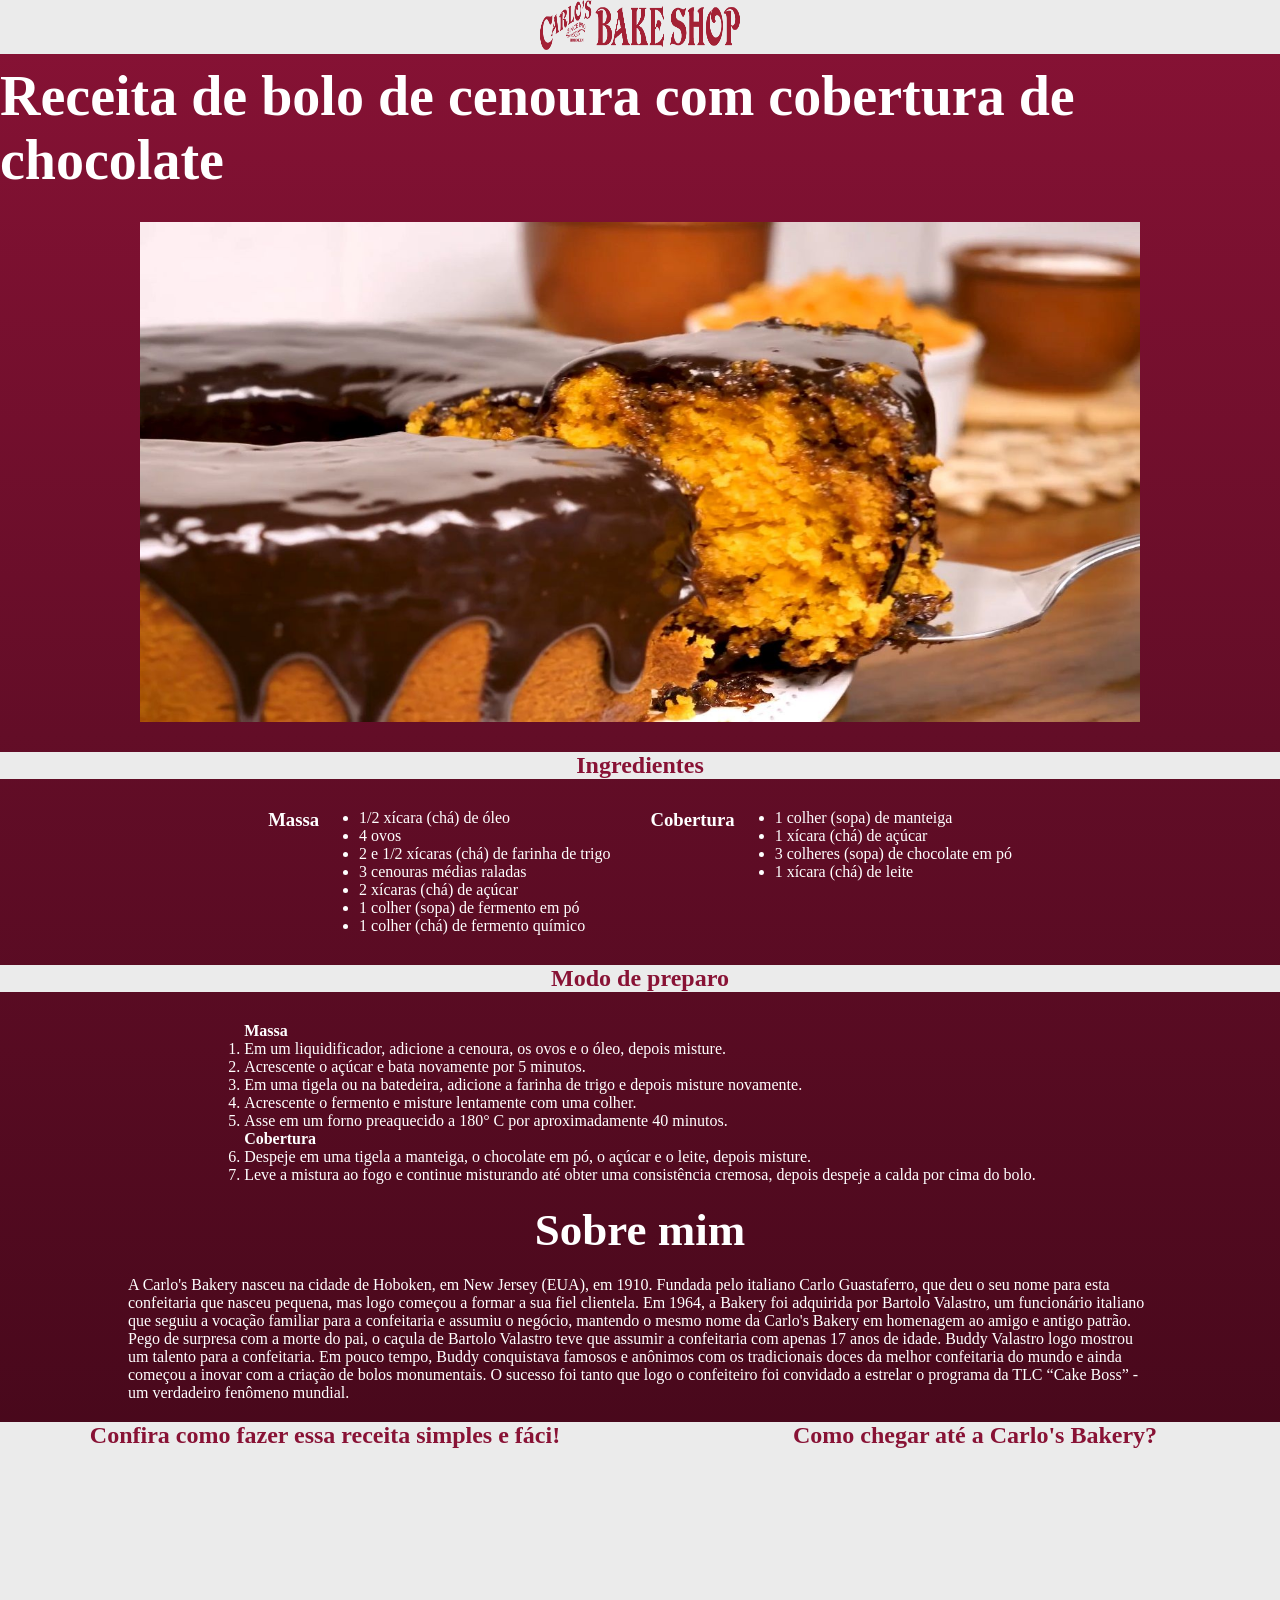
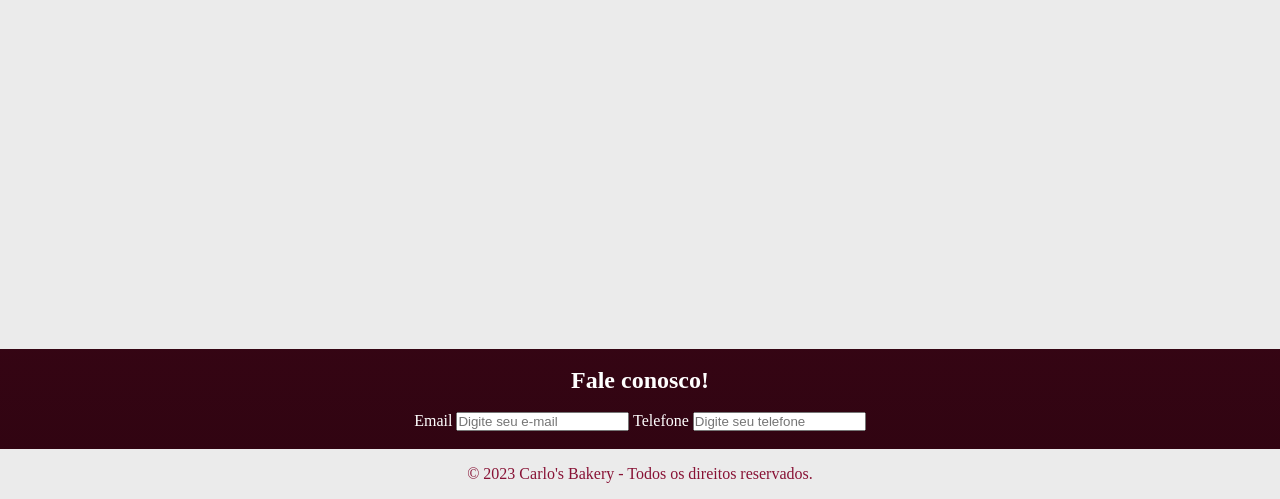
<file: Bakery page/index.html>
<!DOCTYPE html>
<html lang="pt-br">

<head>
    <meta charset="UTF-8">
    <meta name="viewport" content="width=device-width, initial-scale=1.0">
    <link rel="stylesheet" href="styles/style.css">
    <title>Carlo`s bakery</title>
</head>

<body>
    <header class="cabecalho">
        <nav class="barra">
            <img class="logoc" src="assets/logo.png" alt="Logo Carlo's Bakery">
        </nav>
    </header>
    <main class="conteudo">
        <section class="textos">
            <h1 class="titulo">
                Receita de bolo de cenoura com cobertura de chocolate
            </h1>
            <div class="imagem">
                <img class= "bolo" src="assets/bolo.png" alt="Fatia de bolo de cenoura">
            </div>
            <h2 class="subtitulo">Ingredientes</h2>
            <div class="ingredientes">
            <h3 class="sub">Massa</h3>
            <ul>
                <li>1/2 xícara (chá) de óleo</li>
                <li>4 ovos</li>
                <li>2 e 1/2 xícaras (chá) de farinha de trigo</li>
                <li>3 cenouras médias raladas</li>
                <li>2 xícaras (chá) de açúcar</li>
                <li>1 colher (sopa) de fermento em pó</li>
                <li>1 colher (chá) de fermento químico</li>
            </ul>
            <h3 class="sub">Cobertura</h3>
            <ul>
                <li>1 colher (sopa) de manteiga</li>
                <li>1 xícara (chá) de açúcar</li>
                <li>3 colheres (sopa) de chocolate em pó</li>
                <li>1 xícara (chá) de leite</li>
            </ul>
            </div>
            <h3 class="subtitulo">Modo de preparo</h3>
            <div class="preparo">
            <ol>
                <h4 class="destaque">Massa</h4>
                <li>Em um liquidificador, adicione a cenoura, os ovos e o óleo, depois misture.</li>
                <li>Acrescente o açúcar e bata novamente por 5 minutos.</li>
                <li>Em uma tigela ou na batedeira, adicione a farinha de trigo e depois misture novamente.</li>
                <li>Acrescente o fermento e misture lentamente com uma colher.</li>
                <li>Asse em um forno preaquecido a 180° C por aproximadamente 40 minutos.</li>
                <h4>Cobertura</h4>
                <li>Despeje em uma tigela a manteiga, o chocolate em pó, o açúcar e o leite, depois misture.</li>
                <li>Leve a mistura ao fogo e continue misturando até obter uma consistência cremosa, depois despeje a
                    calda
                    por cima do bolo.</li>
            </ol>
            </div>
        </section>
    </main>
    <section class="sobremim">
        <div class="sobre">
        <h2>Sobre mim</h2>
        </div>
        <div class="texto-sobre">
            <p class="para-sobre">
                A Carlo's Bakery nasceu na cidade de Hoboken, em New Jersey (EUA), em 1910. Fundada pelo italiano
                Carlo Guastaferro, que deu o seu nome para esta confeitaria que nasceu pequena, mas logo começou a
                formar a sua fiel clientela.
                Em 1964, a Bakery foi adquirida por Bartolo Valastro, um funcionário italiano que seguiu a vocação
                familiar para a confeitaria e assumiu o negócio, mantendo o mesmo nome da Carlo's Bakery em
                homenagem ao amigo e antigo patrão.
                Pego de surpresa com a morte do pai, o caçula de Bartolo Valastro teve que assumir a confeitaria com
                apenas 17 anos de idade.
                Buddy Valastro logo mostrou um talento para a confeitaria. Em pouco tempo, Buddy conquistava famosos
                e anônimos com os tradicionais doces da melhor confeitaria do mundo e ainda começou a inovar com a
                criação de bolos monumentais.
                O sucesso foi tanto que logo o confeiteiro foi convidado a estrelar o programa da TLC “Cake Boss” -
                um
                verdadeiro fenômeno mundial.
            </p>
        </div>
    </section>
    <div class="adicionais">
        <section class="video">
            <h2>Confira como fazer essa receita simples e fáci!</h2>
            <iframe width="650" height="500" src="https://www.youtube.com/embed/mRij59AYQP0"
                title="Bolo de cenoura — Receitas TudoGostoso" frameborder="0"
                allow="accelerometer; autoplay; clipboard-write; encrypted-media; gyroscope; picture-in-picture; web-share"
                allowfullscreen></iframe>
        </section>
        <section class="mapa">
            <h2>Como chegar até a Carlo's Bakery?</h2>
            <iframe
                src="https://www.google.com/maps/embed?pb=!1m18!1m12!1m3!1d3023.128388591186!2d-74.03564951039006!3d40.73720036231404!2m3!1f0!2f0!3f0!3m2!1i1024!2i768!4f13.1!3m3!1m2!1s0x89c2575f4d4c2c99%3A0x1914d460e14d2760!2sCarlo&#39;s%20Bakery!5e0!3m2!1spt-BR!2sbr!4v1694562599032!5m2!1spt-BR!2sbr"
                width="650" height="500" style="border:0;" allowfullscreen="" loading="lazy"
                referrerpolicy="no-referrer-when-downgrade"></iframe>
        </section>
    </div>
    <section class="forms">
        <h2>Fale conosco!</h2>
        <form>
            <label>Email</label>
            <input type="email" placeholder="Digite seu e-mail">
            <label>Telefone</label>
            <input type="tel" placeholder="Digite seu telefone">

        </form>
    </section>
    <footer class="rodape">
        <p>&copy 2023 Carlo's Bakery - Todos os direitos reservados. </p>
    </footer>
</body>

</html>
</file>
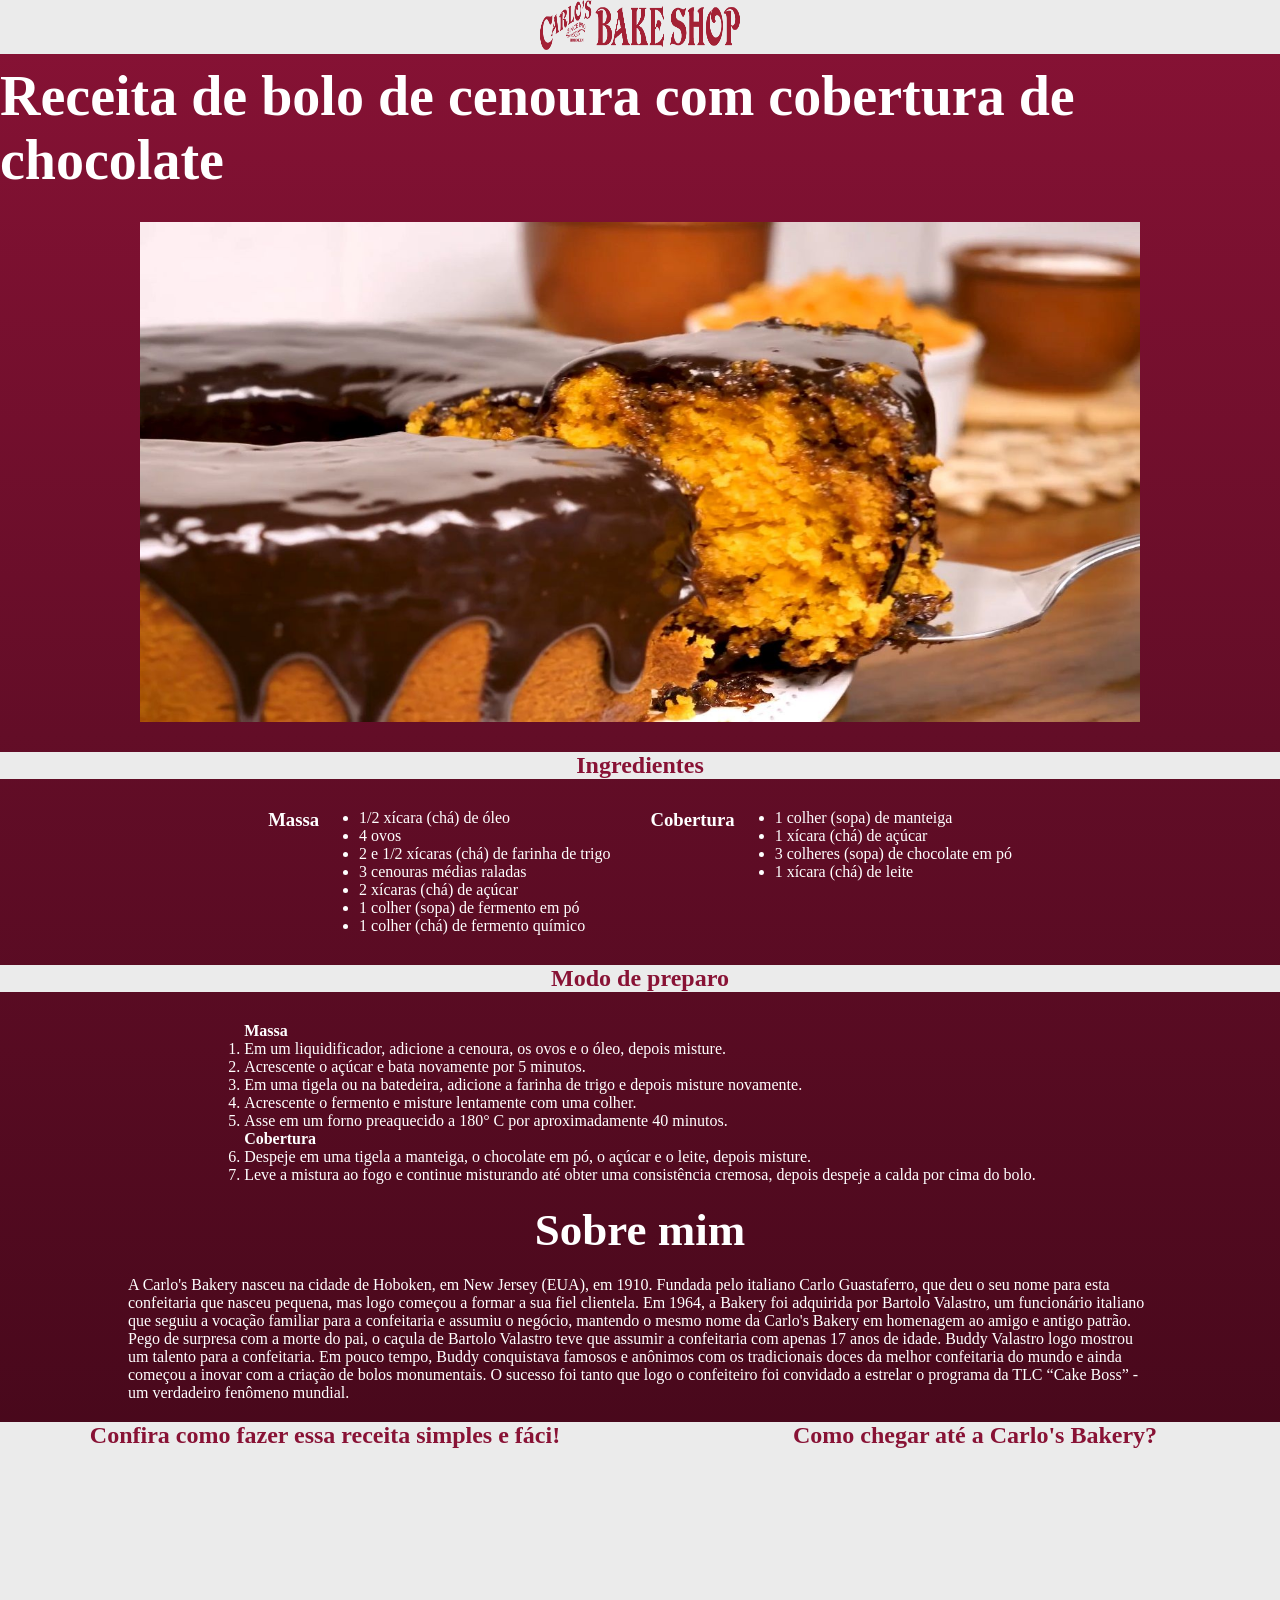
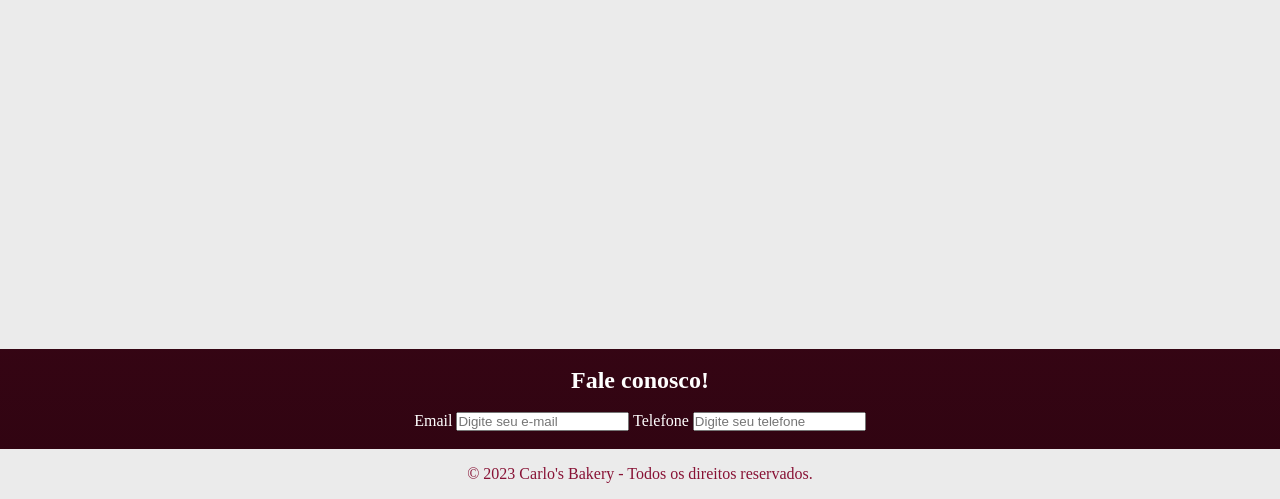
<file: bakery-page/bakery-page-index.html>
<!DOCTYPE html>
<html lang="pt-br">

<head>
    <meta charset="UTF-8">
    <meta name="viewport" content="width=device-width, initial-scale=1.0">
    <link rel="stylesheet" href="styles/bakery-page-styles.css">
    <title>Carlo`s bakery</title>
</head>

<body>
    <header class="cabecalho">
        <nav class="barra">
            <img class="logoc" src="assets/logo.png" alt="Logo Carlo's Bakery">
        </nav>
    </header>
    <main class="conteudo">
        <section class="textos">
            <h1 class="titulo">
                Receita de bolo de cenoura com cobertura de chocolate
            </h1>
            <div class="imagem">
                <img class= "bolo" src="assets/bolo.png" alt="Fatia de bolo de cenoura">
            </div>
            <h2 class="subtitulo">Ingredientes</h2>
            <div class="ingredientes">
            <h3 class="sub">Massa</h3>
            <ul>
                <li>1/2 xícara (chá) de óleo</li>
                <li>4 ovos</li>
                <li>2 e 1/2 xícaras (chá) de farinha de trigo</li>
                <li>3 cenouras médias raladas</li>
                <li>2 xícaras (chá) de açúcar</li>
                <li>1 colher (sopa) de fermento em pó</li>
                <li>1 colher (chá) de fermento químico</li>
            </ul>
            <h3 class="sub">Cobertura</h3>
            <ul>
                <li>1 colher (sopa) de manteiga</li>
                <li>1 xícara (chá) de açúcar</li>
                <li>3 colheres (sopa) de chocolate em pó</li>
                <li>1 xícara (chá) de leite</li>
            </ul>
            </div>
            <h3 class="subtitulo">Modo de preparo</h3>
            <div class="preparo">
            <ol>
                <h4 class="destaque">Massa</h4>
                <li>Em um liquidificador, adicione a cenoura, os ovos e o óleo, depois misture.</li>
                <li>Acrescente o açúcar e bata novamente por 5 minutos.</li>
                <li>Em uma tigela ou na batedeira, adicione a farinha de trigo e depois misture novamente.</li>
                <li>Acrescente o fermento e misture lentamente com uma colher.</li>
                <li>Asse em um forno preaquecido a 180° C por aproximadamente 40 minutos.</li>
                <h4>Cobertura</h4>
                <li>Despeje em uma tigela a manteiga, o chocolate em pó, o açúcar e o leite, depois misture.</li>
                <li>Leve a mistura ao fogo e continue misturando até obter uma consistência cremosa, depois despeje a
                    calda
                    por cima do bolo.</li>
            </ol>
            </div>
        </section>
    </main>
    <section class="sobremim">
        <div class="sobre">
        <h2>Sobre mim</h2>
        </div>
        <div class="texto-sobre">
            <p class="para-sobre">
                A Carlo's Bakery nasceu na cidade de Hoboken, em New Jersey (EUA), em 1910. Fundada pelo italiano
                Carlo Guastaferro, que deu o seu nome para esta confeitaria que nasceu pequena, mas logo começou a
                formar a sua fiel clientela.
                Em 1964, a Bakery foi adquirida por Bartolo Valastro, um funcionário italiano que seguiu a vocação
                familiar para a confeitaria e assumiu o negócio, mantendo o mesmo nome da Carlo's Bakery em
                homenagem ao amigo e antigo patrão.
                Pego de surpresa com a morte do pai, o caçula de Bartolo Valastro teve que assumir a confeitaria com
                apenas 17 anos de idade.
                Buddy Valastro logo mostrou um talento para a confeitaria. Em pouco tempo, Buddy conquistava famosos
                e anônimos com os tradicionais doces da melhor confeitaria do mundo e ainda começou a inovar com a
                criação de bolos monumentais.
                O sucesso foi tanto que logo o confeiteiro foi convidado a estrelar o programa da TLC “Cake Boss” -
                um
                verdadeiro fenômeno mundial.
            </p>
        </div>
    </section>
    <div class="adicionais">
        <section class="video">
            <h2>Confira como fazer essa receita simples e fáci!</h2>
            <iframe width="650" height="500" src="https://www.youtube.com/embed/mRij59AYQP0"
                title="Bolo de cenoura — Receitas TudoGostoso" frameborder="0"
                allow="accelerometer; autoplay; clipboard-write; encrypted-media; gyroscope; picture-in-picture; web-share"
                allowfullscreen></iframe>
        </section>
        <section class="mapa">
            <h2>Como chegar até a Carlo's Bakery?</h2>
            <iframe
                src="https://www.google.com/maps/embed?pb=!1m18!1m12!1m3!1d3023.128388591186!2d-74.03564951039006!3d40.73720036231404!2m3!1f0!2f0!3f0!3m2!1i1024!2i768!4f13.1!3m3!1m2!1s0x89c2575f4d4c2c99%3A0x1914d460e14d2760!2sCarlo&#39;s%20Bakery!5e0!3m2!1spt-BR!2sbr!4v1694562599032!5m2!1spt-BR!2sbr"
                width="650" height="500" style="border:0;" allowfullscreen="" loading="lazy"
                referrerpolicy="no-referrer-when-downgrade"></iframe>
        </section>
    </div>
    <section class="forms">
        <h2>Fale conosco!</h2>
        <form>
            <label>Email</label>
            <input type="email" placeholder="Digite seu e-mail">
            <label>Telefone</label>
            <input type="tel" placeholder="Digite seu telefone">

        </form>
    </section>
    <footer class="rodape">
        <p>&copy 2023 Carlo's Bakery - Todos os direitos reservados. </p>
    </footer>
</body>

</html>
</file>
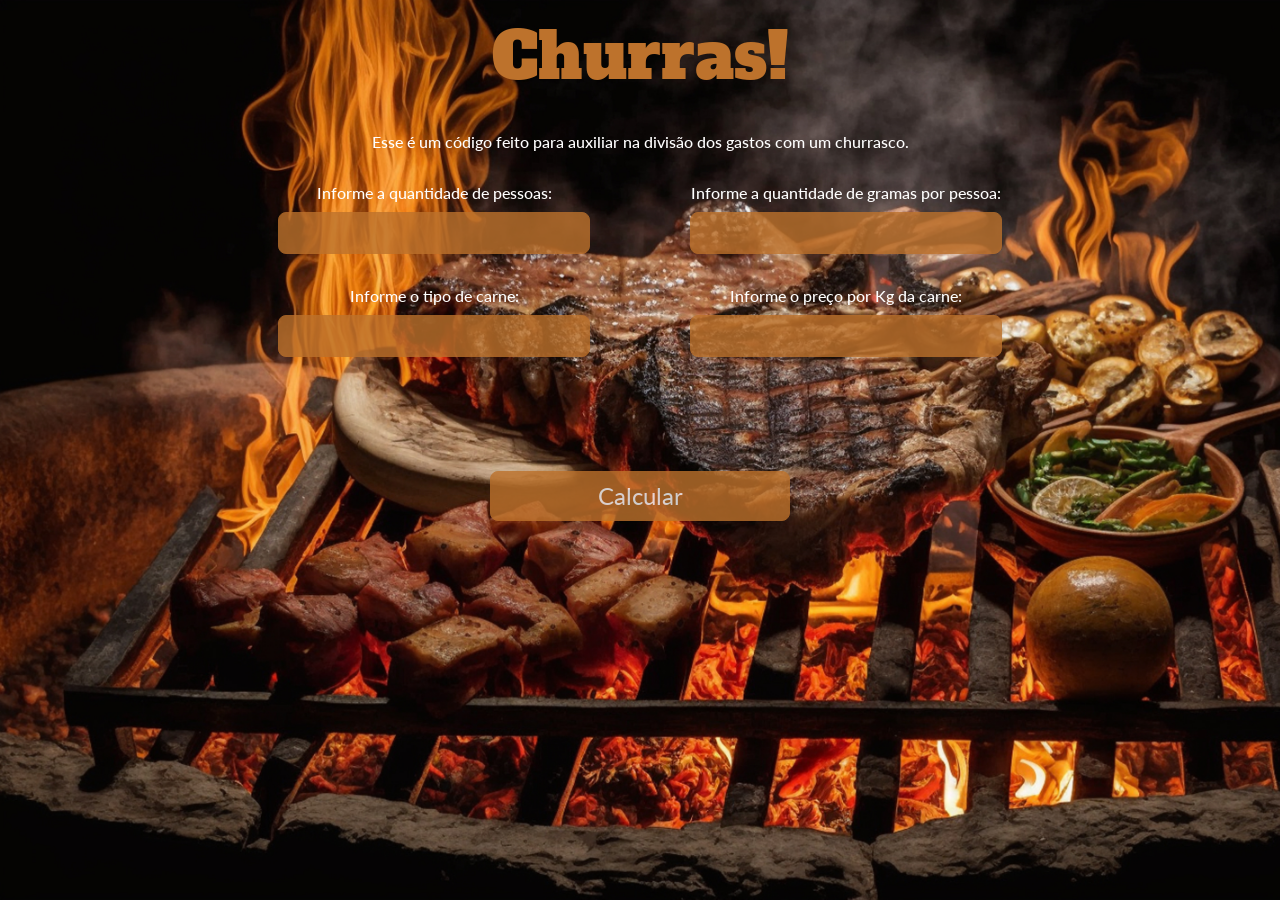
<file: calculadora-churrasco/calculadora-churrasco-index.html>
<!DOCTYPE html>
<html lang="en">

<head>
    <meta charset="UTF-8">
    <meta name="viewport" content="width=device-width, initial-scale=1.0">
    <link rel="stylesheet" href="calculadora-churrasco-styles.css">
    <title>Calculadora de Churrasco</title>
</head>

<body>
    <h1 class="titulo">Churras!</h1>
    <p>Esse é um código feito para auxiliar na divisão dos gastos com um churrasco.</p>
    <div class="pessoasGramas">
        <div>
            <p>Informe a quantidade de pessoas:</p>
            <input id="pessoas" type="text" class="input">
        </div>
        <div>
            <p>Informe a quantidade de gramas por pessoa:</p>
            <input id="quantidade" type="text" class="input">
        </div>
    </div>
    <div class="tipoPreco">
        <div>
            <p>Informe o tipo de carne:</p>
            <input id="carne" type="text" class="input">
        </div>
        <div>
            <p>Informe o preço por Kg da carne:</p>
            <input id="preco" type="text" class="input">
        </div>
    </div>
    <p id="total"></p>
    <br>
    <button onclick="calcular()" class="botao">Calcular</button>
    <script>
        function calcular() {
            var pessoas = Number(document.getElementById("pessoas").value);
            var quantidade = Number(document.getElementById("quantidade").value);
            var carne = document.getElementById("carne").value;
            var preco = Number(document.getElementById("preco").value);
            var aumento = 1.0;

            if (pessoas > 10) {
                aumento = 1.10;
            }

            var quantidadeDeCarne = (pessoas * quantidade) / 1000;
            var total = quantidadeDeCarne * preco * aumento;

            document.getElementById("total").innerHTML = "Para o churrasco de " + pessoas + " pessoas, você vai precisar de " + quantidadeDeCarne.toFixed(2) + " kg de carne do tipo " + carne + ". O custo total será de R$" + total.toFixed(2) + ".";
        }
    </script>
</body>

</html>

</html>
</file>
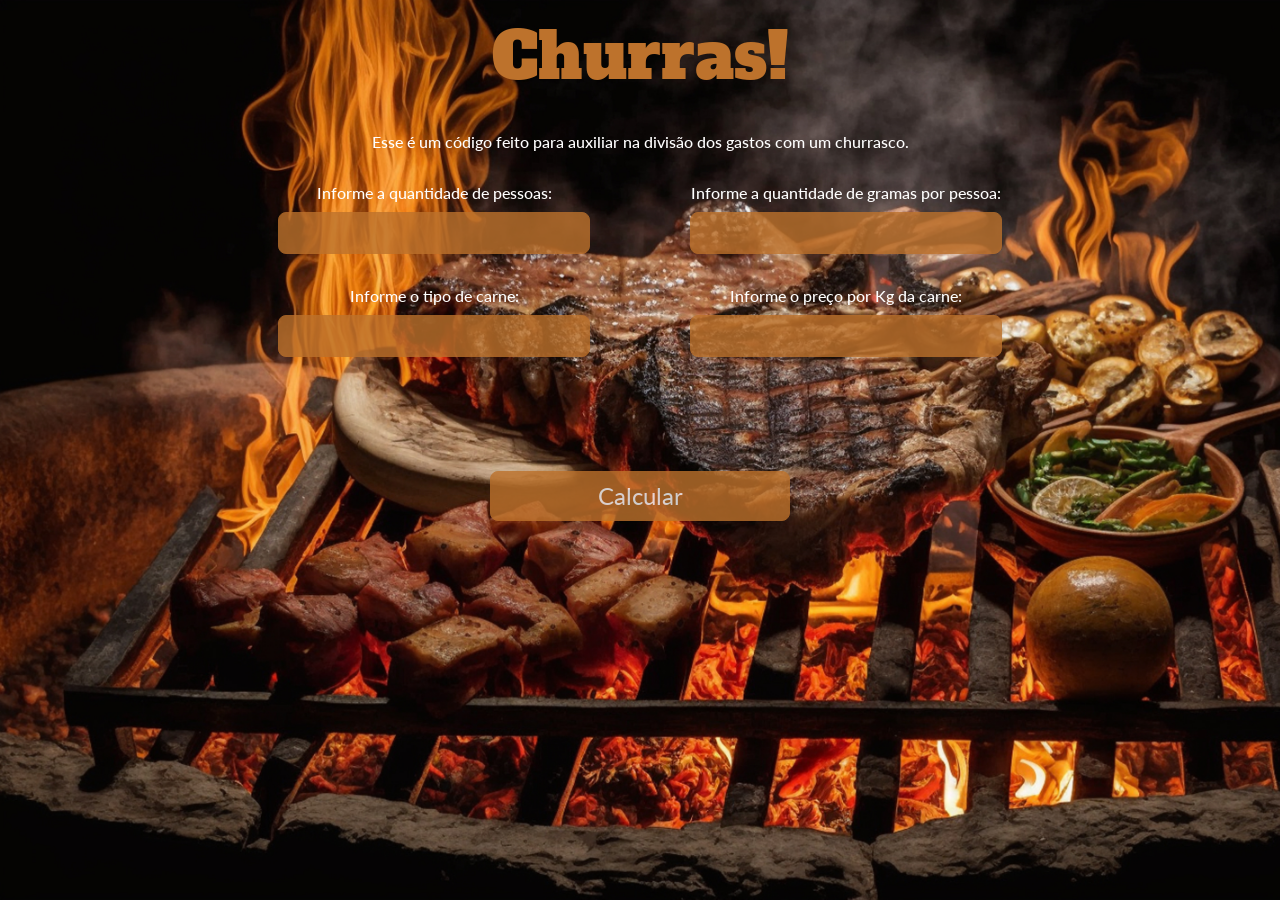
<file: calculadoraDeChurrasco/ex2.html>
<!DOCTYPE html>
<html lang="en">

<head>
    <meta charset="UTF-8">
    <meta name="viewport" content="width=device-width, initial-scale=1.0">
    <link rel="stylesheet" href="style2.css">
    <title>Calculadora de Churrasco</title>
</head>

<body>
    <h1 class="titulo">Churras!</h1>
    <p>Esse é um código feito para auxiliar na divisão dos gastos com um churrasco.</p>
    <div class="pessoasGramas">
        <div>
            <p>Informe a quantidade de pessoas:</p>
            <input id="pessoas" type="text" class="input">
        </div>
        <div>
            <p>Informe a quantidade de gramas por pessoa:</p>
            <input id="quantidade" type="text" class="input">
        </div>
    </div>
    <div class="tipoPreco">
        <div>
            <p>Informe o tipo de carne:</p>
            <input id="carne" type="text" class="input">
        </div>
        <div>
            <p>Informe o preço por Kg da carne:</p>
            <input id="preco" type="text" class="input">
        </div>
    </div>
    <p id="total"></p>
    <br>
    <button onclick="calcular()" class="botao">Calcular</button>
    <script>
        function calcular() {
            var pessoas = Number(document.getElementById("pessoas").value);
            var quantidade = Number(document.getElementById("quantidade").value);
            var carne = document.getElementById("carne").value;
            var preco = Number(document.getElementById("preco").value);
            var aumento = 1.0;

            if (pessoas > 10) {
                aumento = 1.10;
            }

            var quantidadeDeCarne = (pessoas * quantidade) / 1000;
            var total = quantidadeDeCarne * preco * aumento;

            document.getElementById("total").innerHTML = "Para o churrasco de " + pessoas + " pessoas, você vai precisar de " + quantidadeDeCarne.toFixed(2) + " kg de carne do tipo " + carne + ". O custo total será de R$" + total.toFixed(2) + ".";
        }
    </script>
</body>

</html>

</html>
</file>
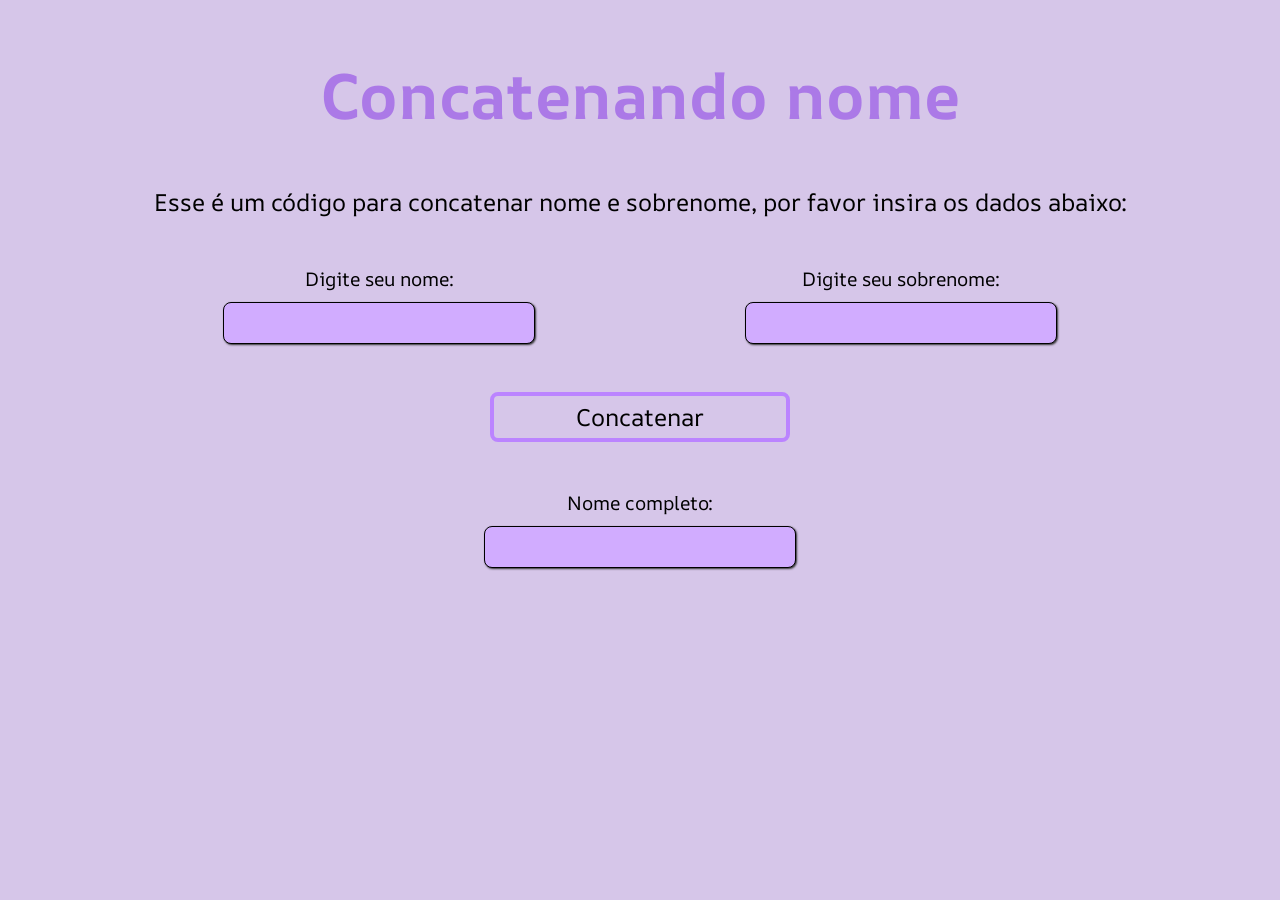
<file: concatenando-nome/concatenando-nome-index.html>
<!DOCTYPE html>
<html lang="pt-br">

<head>
    <meta charset="UTF-8">
    <meta name="viewport" content="width=device-width, initial-scale=1.0">
    <link rel="stylesheet" href="concatenando-nome-styles.css">
    <title>Nome + Sobrenome</title>
</head>

<body>
    <h1 class="titulo">Concatenando nome</h1>
    <p class="p">Esse é um código para concatenar nome e sobrenome, por favor insira os dados abaixo:</p>
    <div class="nomeSobrenome">
        <div class="nome">
            <label class="textoLabel">Digite seu nome:</label>
            <input id="nome" type="text">
        </div>
        <div class="sobrenome">
            <label class="textoLabel">Digite seu sobrenome:</label>
            <input id="sobrenome" type="text">
        </div>
    </div>
    <button class="botao" onclick="concatenar()">Concatenar</button>
    <div class="nomeCompleto">
        <label class="textoLabel">Nome completo:</label>
        <input id="nomeCompleto" type="text">
    </div>
    <script>
        function concatenar() {
            var nome = document.getElementById("nome").value;
            var sobrenome = document.getElementById("sobrenome").value;
            var nomeCompleto = nome + " " + sobrenome;
            document.getElementById("nomeCompleto").value = nomeCompleto;
        }

    </script>
</body>

</html>
</file>
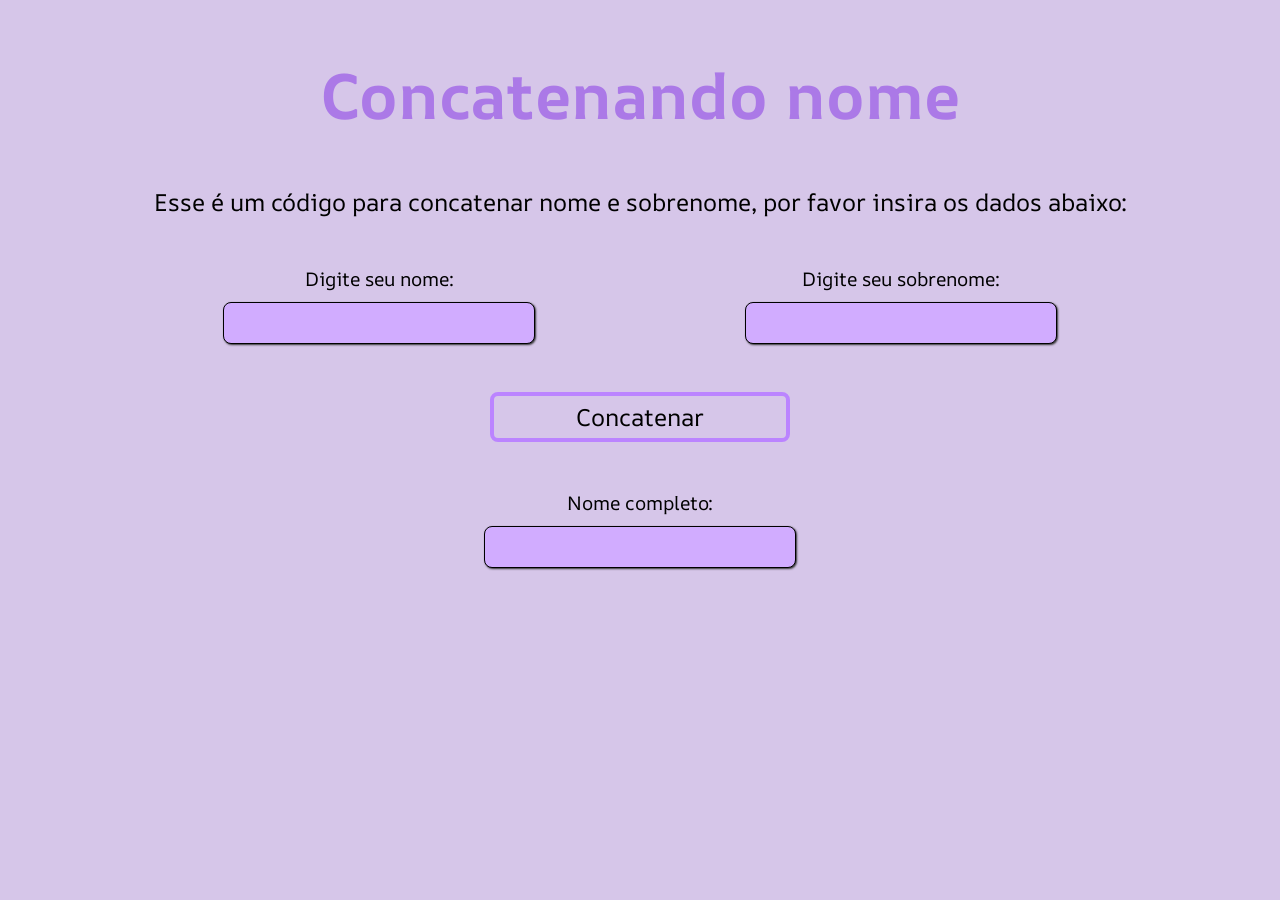
<file: concatenando-nome/ex1.html>
<!DOCTYPE html>
<html lang="pt-br">

<head>
    <meta charset="UTF-8">
    <meta name="viewport" content="width=device-width, initial-scale=1.0">
    <link rel="stylesheet" href="style1.css">
    <title>Nome + Sobrenome</title>
</head>

<body>
    <h1 class="titulo">Concatenando nome</h1>
    <p class="p">Esse é um código para concatenar nome e sobrenome, por favor insira os dados abaixo:</p>
    <div class="nomeSobrenome">
        <div class="nome">
            <label class="textoLabel">Digite seu nome:</label>
            <input id="nome" type="text">
        </div>
        <div class="sobrenome">
            <label class="textoLabel">Digite seu sobrenome:</label>
            <input id="sobrenome" type="text">
        </div>
    </div>
    <button class="botao" onclick="concatenar()">Concatenar</button>
    <div class="nomeCompleto">
        <label class="textoLabel">Nome completo:</label>
        <input id="nomeCompleto" type="text">
    </div>
    <script>
        function concatenar() {
            var nome = document.getElementById("nome").value;
            var sobrenome = document.getElementById("sobrenome").value;
            var nomeCompleto = nome + " " + sobrenome;
            document.getElementById("nomeCompleto").value = nomeCompleto;
        }

    </script>
</body>

</html>
</file>
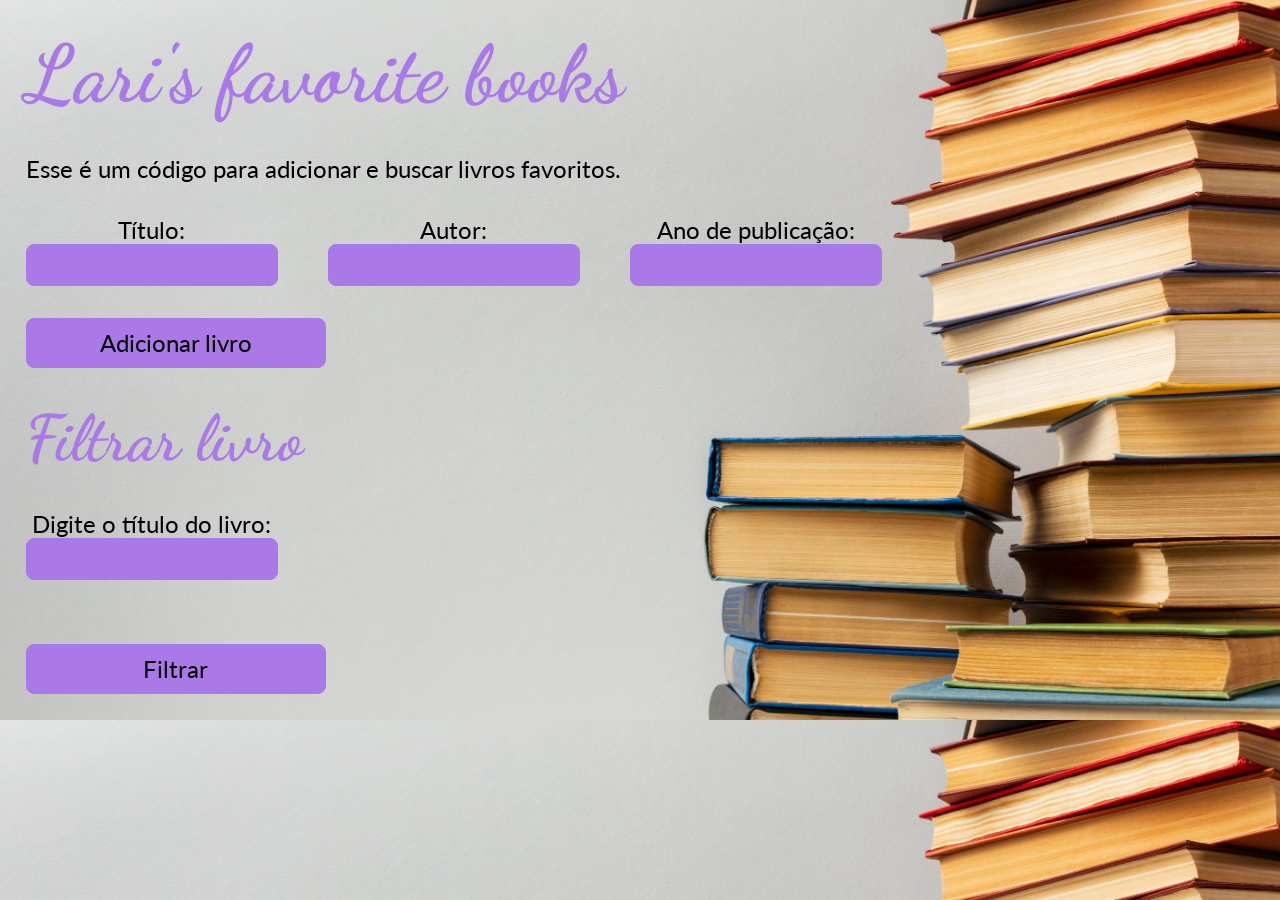
<file: livros-favoritos/livros-favoritos-index.html>
<!DOCTYPE html>
<html lang="pt-br">

<head>
    <meta charset="UTF-8">
    <meta name="viewport" content="width=device-width, initial-scale=1.0">
    <link rel="stylesheet" href="livros-favoritos-styles.css">
    <title>livros favoritos</title>
</head>

<body>
    <h1 class="titulo">Lari's favorite books</h1>
    <p>Esse é um código para adicionar e buscar livros favoritos.</p>
    <div class="informacoes">
        <div class="tituloLivro">
            <label for="titulo">Título:</label>
            <input type="text" id="titulo">
        </div>
        <div class="autor">
            <label for="autor">Autor:</label>
            <input type="text" id="autor">
        </div>
        <div class="ano">
            <label for="ano">Ano de publicação:</label>
            <input type="number" id="ano">
        </div>
    </div>
    <button id="botao" onclick="adicionar()" class="botao">Adicionar livro</button>

    <h2 class="subtitulo">Filtrar livro</h2>
    <div class="filtrarLivro">
        <label>Digite o título do livro:</label>
        <input type="text" id="livroPreferido">
    </div>
    <div id="resultado"></div>
    <button id="botao" onclick="filtrarArray()" class="botao">Filtrar</button>

    <script>
        array = [];
        function adicionar() {
            console.log("entrou");
            var tituloV = document.getElementById("titulo").value;
            var autorV = document.getElementById("autor").value;
            var anoV = Number(document.getElementById("ano").value);
            console.log(tituloV, autorV, anoV);
            var infoLivro = {
                titulo: tituloV,
                autor: autorV,
                ano: anoV
            }
            array.push(infoLivro);
            console.log(array);
        }
        function filtrarArray() {
            var favorito = array.filter((livro) => livro.titulo === document.getElementById("livroPreferido").value);
            console.log(favorito);
            var texto = document.getElementById("resultado");
            texto.innerHTML = "";
            if (favorito.length > 0) {
                texto.innerHTML = `<h3>Livro prefeiro encontrado:</h3>`;
                texto.innerHTML += `<strong>Título:</strong> ${favorito[0].titulo}`;
                texto.innerHTML += `<strong>Autor:</strong> ${favorito[0].autor}`;
                texto.innerHTML += `<strong>Ano:</strong> ${favorito[0].ano}`;
            } else {
                texto.innerHTML = "<p>Livro não encontrado!</p>"
            }
        }

    </script>
</body>

</html>
</file>
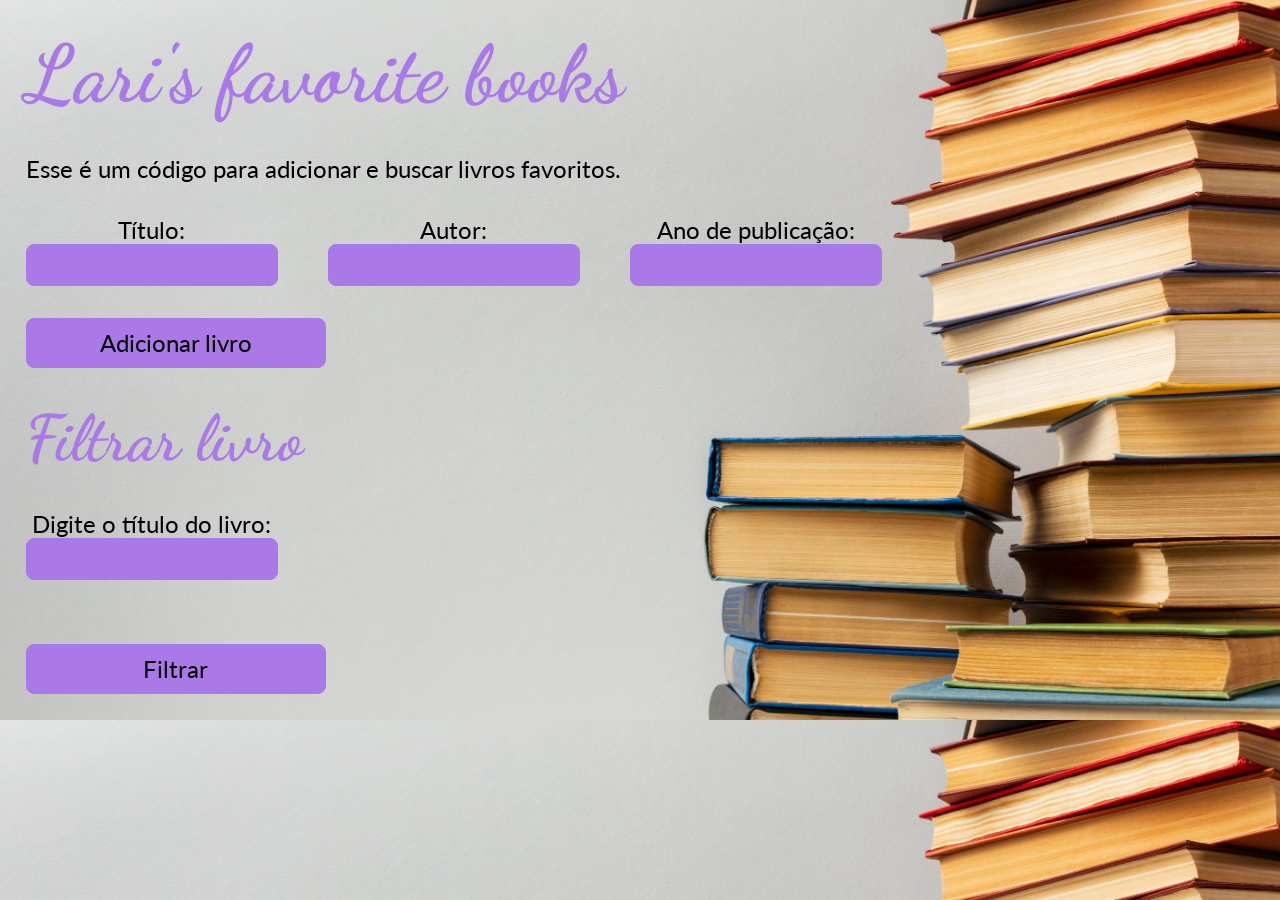
<file: livrosFavoritos/ex5.html>
<!DOCTYPE html>
<html lang="pt-br">

<head>
    <meta charset="UTF-8">
    <meta name="viewport" content="width=device-width, initial-scale=1.0">
    <link rel="stylesheet" href="style5.css">
    <title>livros favoritos</title>
</head>

<body>
    <h1 class="titulo">Lari's favorite books</h1>
    <p>Esse é um código para adicionar e buscar livros favoritos.</p>
    <div class="informacoes">
        <div class="tituloLivro">
            <label for="titulo">Título:</label>
            <input type="text" id="titulo">
        </div>
        <div class="autor">
            <label for="autor">Autor:</label>
            <input type="text" id="autor">
        </div>
        <div class="ano">
            <label for="ano">Ano de publicação:</label>
            <input type="number" id="ano">
        </div>
    </div>
    <button id="botao" onclick="adicionar()" class="botao">Adicionar livro</button>

    <h2 class="subtitulo">Filtrar livro</h2>
    <div class="filtrarLivro">
        <label>Digite o título do livro:</label>
        <input type="text" id="livroPreferido">
    </div>
    <div id="resultado"></div>
    <button id="botao" onclick="filtrarArray()" class="botao">Filtrar</button>

    <script>
        array = [];
        function adicionar() {
            console.log("entrou");
            var tituloV = document.getElementById("titulo").value;
            var autorV = document.getElementById("autor").value;
            var anoV = Number(document.getElementById("ano").value);
            console.log(tituloV, autorV, anoV);
            var infoLivro = {
                titulo: tituloV,
                autor: autorV,
                ano: anoV
            }
            array.push(infoLivro);
            console.log(array);
        }
        function filtrarArray() {
            var favorito = array.filter((livro) => livro.titulo === document.getElementById("livroPreferido").value);
            console.log(favorito);
            var texto = document.getElementById("resultado");
            texto.innerHTML = "";
            if (favorito.length > 0) {
                texto.innerHTML = `<h3>Livro prefeiro encontrado:</h3>`;
                texto.innerHTML += `<strong>Título:</strong> ${favorito[0].titulo}`;
                texto.innerHTML += `<strong>Autor:</strong> ${favorito[0].autor}`;
                texto.innerHTML += `<strong>Ano:</strong> ${favorito[0].ano}`;
            } else {
                texto.innerHTML = "<p>Livro não encontrado!</p>"
            }
        }

    </script>
</body>

</html>
</file>
<file: Bakery page/styles/style.css>
* {
    margin: 0;
    padding: 0;
}

header {
    display: flex;
    background-color: #ebebeb;
    height: 15%;
    position: sticky;
    top: 0;
    align-items: center;
    justify-content: center;
    margin-bottom: 10px;
}

.logoc {
    width: 200px;
    height: 50px;
}

.site {
    text-decoration: none;
}

body {
    background: rgb(136,18,53);
    background: linear-gradient(180deg, rgba(136,18,53,1) 0%, rgba(99,13,39,1) 35%, rgba(47,4,17,1) 100%);
    box-sizing: border-box;
    color: #ffffff;
    width: auto;
}

.conteudo {
    display: flex;
    align-content: center;
    justify-content: center;
}

.textos {
    display: flex;
    gap: 30px;
    flex-direction: column;
}

.titulo {
    font-size: 56px;
    align-self: center;
}

.imagem{
    display: flex;
    justify-content: center;
}

.bolo{
    width: 1000px;
    height: 500px;
}

.ingredientes{
    display: flex;
    gap: 40px;
    justify-content: center;
}

.preparo{
    display: flex;
    flex-direction: column;
    align-items: center;
}

.subtitulo{
    display: flex;
    justify-content: center;
    background-color: #ebebeb;
    width: 100%;
    color: #881235;
    font-size: 24px;
}

.sobremim {
    display: flex;
    flex-direction: column;
    align-items: center;
    justify-content: center;
    gap: 20px;
    width: 80vw;
    margin: 0 auto;
}

.sobre{
    margin-top: 20px;
    font-size: 30px;
}

.para-sobre{
    margin-bottom: 20px;
}

.adicionais {
    display: flex;
    align-items: center;
    justify-content: space-evenly;
    background-color: #ebebeb;
    color: #881235;
}

.video {
    display: flex;
    flex-direction: column;
    text-align: center;
    background-color: #ebebeb;
    color: #881235;
}

.mapa {
    display: flex;
    flex-direction: column;
    text-align: center;
    background-color: #ebebeb;
    color: #881235;
}

.forms {
    display: flex;
    align-items: center;
    justify-content: space-evenly;
    flex-direction: column;
    height: 100px;
}

.rodape {
    display: flex;
    align-items: center;
    justify-content: center;
    height: 50px;
    background-color: #ebebeb;
    color: #881235;
}
</file>
<file: bakery-page/styles/bakery-page-styles.css>
* {
    margin: 0;
    padding: 0;
}

header {
    display: flex;
    background-color: #ebebeb;
    height: 15%;
    position: sticky;
    top: 0;
    align-items: center;
    justify-content: center;
    margin-bottom: 10px;
}

.logoc {
    width: 200px;
    height: 50px;
}

.site {
    text-decoration: none;
}

body {
    background: rgb(136,18,53);
    background: linear-gradient(180deg, rgba(136,18,53,1) 0%, rgba(99,13,39,1) 35%, rgba(47,4,17,1) 100%);
    box-sizing: border-box;
    color: #ffffff;
    width: auto;
}

.conteudo {
    display: flex;
    align-content: center;
    justify-content: center;
}

.textos {
    display: flex;
    gap: 30px;
    flex-direction: column;
}

.titulo {
    font-size: 56px;
    align-self: center;
}

.imagem{
    display: flex;
    justify-content: center;
}

.bolo{
    width: 1000px;
    height: 500px;
}

.ingredientes{
    display: flex;
    gap: 40px;
    justify-content: center;
}

.preparo{
    display: flex;
    flex-direction: column;
    align-items: center;
}

.subtitulo{
    display: flex;
    justify-content: center;
    background-color: #ebebeb;
    width: 100%;
    color: #881235;
    font-size: 24px;
}

.sobremim {
    display: flex;
    flex-direction: column;
    align-items: center;
    justify-content: center;
    gap: 20px;
    width: 80vw;
    margin: 0 auto;
}

.sobre{
    margin-top: 20px;
    font-size: 30px;
}

.para-sobre{
    margin-bottom: 20px;
}

.adicionais {
    display: flex;
    align-items: center;
    justify-content: space-evenly;
    background-color: #ebebeb;
    color: #881235;
}

.video {
    display: flex;
    flex-direction: column;
    text-align: center;
    background-color: #ebebeb;
    color: #881235;
}

.mapa {
    display: flex;
    flex-direction: column;
    text-align: center;
    background-color: #ebebeb;
    color: #881235;
}

.forms {
    display: flex;
    align-items: center;
    justify-content: space-evenly;
    flex-direction: column;
    height: 100px;
}

.rodape {
    display: flex;
    align-items: center;
    justify-content: center;
    height: 50px;
    background-color: #ebebeb;
    color: #881235;
}
</file>
<file: calculadora-churrasco/calculadora-churrasco-styles.css>
@import url('https://fonts.googleapis.com/css2?family=Alfa+Slab+One&family=Lato:wght@600&display=swap');
*{
    margin: 0;
    padding: 0;
}

body{
    margin-top: 1%;
    background-color:#ffeede;
    color: #ffff;
    display: flex;
    flex-direction: column;
    align-items: center;
    gap: 2em;
    background-image: url(./assets/background.jpg);
    background-size:cover;
    /* background-position: center bottom;  */
    background-attachment: fixed;
}

.titulo{
    color: #BD722C;
    font-size: 4rem;
    font-family: 'Alfa Slab One', cursive;
    font-weight: 100;
}

p{
    font-size: 1rem;
    font-family: 'Lato', sans-serif;
    font-weight: 500;
} 

div{
    display: flex;
    flex-direction: column;
    gap: 10px;
    text-align: center;
}

.pessoasGramas {
    display: flex;
    flex-direction: row;
    gap: 100px;
}

.tipoPreco {
    display: flex;
    flex-direction: row;
    gap: 100px;
}

input{
    border: 1px solid #BD722C;
    height: 40px;
    border-radius: 8px;
    background: #BD722C;
    opacity: 0.8;
    width: 310px;
    text-align: center;
}

.botao{
    border: 1px solid #BD722C;
    background-color: #BD722C ;
    color: #ffffff;
    opacity: 0.8;
    width: 300px;
    height: 50px;
    padding: 5px;
    font-size: 1.5rem;
    border-radius: 8px;
    font-family: 'Lato', sans-serif;
}

.botao:hover{
    background-color: #df9047 ;
}
</file>
<file: calculadoraDeChurrasco/style2.css>
@import url('https://fonts.googleapis.com/css2?family=Alfa+Slab+One&family=Lato:wght@600&display=swap');
*{
    margin: 0;
    padding: 0;
}

body{
    margin-top: 1%;
    background-color:#ffeede;
    color: #ffff;
    display: flex;
    flex-direction: column;
    align-items: center;
    gap: 2em;
    background-image: url(./assets/op1.jpg);
    background-size:cover;
    /* background-position: center bottom;  */
    background-attachment: fixed;
}

.titulo{
    color: #BD722C;
    font-size: 4rem;
    font-family: 'Alfa Slab One', cursive;
    font-weight: 100;
}

p{
    font-size: 1rem;
    font-family: 'Lato', sans-serif;
    font-weight: 500;
} 

div{
    display: flex;
    flex-direction: column;
    gap: 10px;
    text-align: center;
}

.pessoasGramas {
    display: flex;
    flex-direction: row;
    gap: 100px;
}

.tipoPreco {
    display: flex;
    flex-direction: row;
    gap: 100px;
}

input{
    border: 1px solid #BD722C;
    height: 40px;
    border-radius: 8px;
    background: #BD722C;
    opacity: 0.8;
    width: 310px;
    text-align: center;
}

.botao{
    border: 1px solid #BD722C;
    background-color: #BD722C ;
    color: #ffffff;
    opacity: 0.8;
    width: 300px;
    height: 50px;
    padding: 5px;
    font-size: 1.5rem;
    border-radius: 8px;
    font-family: 'Lato', sans-serif;
}

.botao:hover{
    background-color: #df9047 ;
}
</file>
<file: concatenando-nome/concatenando-nome-styles.css>
@import url('https://fonts.googleapis.com/css2?family=AR+One+Sans&display=swap');

* {
    margin: 0;
    padding: 0;
}

body {
    margin-top: 4%;
    background-color: #d6c6e9;
    color: #000000;
    display: flex;
    flex-direction: column;
    align-items: center;
    gap: 3em;
}

.titulo {
    color: #ab79e7;
    font-size: 4rem;
    font-family: 'AR One Sans', sans-serif;
}

p {
    font-size: 1.5rem;
    font-family: 'AR One Sans', sans-serif;
}

.nomeSobrenome {
    display: flex;
    flex-direction: row;
    justify-content: space-between;
}

.nome {
    margin-right: 100px;
}

.sobrenome {
    margin-left: 100px;
}

div {
    display: flex;
    flex-direction: column;
    gap: 10px;
    text-align: center;
}

.botao {
    background-color: #d6c6e9;
    border: 4px solid #bb84ff;
    width: 300px;
    height: 50px;
    padding: 5px;
    font-size: 1.5rem;
    border-radius: 8px;
    font-family: 'AR One Sans', sans-serif;
}

label {
    font-size: 1.2rem;
    font-family: 'AR One Sans', sans-serif;
    font-weight: 400;
}

input {
    height: 40px;
    border-radius: 8px;
    box-shadow: 1px 1px 2px #333333;
    background: #d1acff;
    border: 1px solid #000000;
    width: 310px;
}
</file>
<file: concatenando-nome/style1.css>
@import url('https://fonts.googleapis.com/css2?family=AR+One+Sans&display=swap');

* {
    margin: 0;
    padding: 0;
}

body {
    margin-top: 4%;
    background-color: #d6c6e9;
    color: #000000;
    display: flex;
    flex-direction: column;
    align-items: center;
    gap: 3em;
}

.titulo {
    color: #ab79e7;
    font-size: 4rem;
    font-family: 'AR One Sans', sans-serif;
}

p {
    font-size: 1.5rem;
    font-family: 'AR One Sans', sans-serif;
}

.nomeSobrenome {
    display: flex;
    flex-direction: row;
    justify-content: space-between;
}

.nome {
    margin-right: 100px;
}

.sobrenome {
    margin-left: 100px;
}

div {
    display: flex;
    flex-direction: column;
    gap: 10px;
    text-align: center;
}

.botao {
    background-color: #d6c6e9;
    border: 4px solid #bb84ff;
    width: 300px;
    height: 50px;
    padding: 5px;
    font-size: 1.5rem;
    border-radius: 8px;
    font-family: 'AR One Sans', sans-serif;
}

label {
    font-size: 1.2rem;
    font-family: 'AR One Sans', sans-serif;
    font-weight: 400;
}

input {
    height: 40px;
    border-radius: 8px;
    box-shadow: 1px 1px 2px #333333;
    background: #d1acff;
    border: 1px solid #000000;
    width: 310px;
}
</file>
<file: livros-favoritos/livros-favoritos-styles.css>
@import url('https://fonts.googleapis.com/css2?family=Dancing+Script&family=Lato:wght@400&display=swap');

*{
    margin: 0;
    padding: 0;
}

body{
    margin-top: 2%;
    margin-left: 2%;
    background-color: #d6c6e9;
    background-image: url(./assets/background.jpg);
    background-size:cover;
    color: #000000;
    display: flex;
    flex-direction: column;
    align-items:flex-start;
    gap: 2em;
}
.title{
    display: flex;
    flex-direction: row;
}

.titulo{
    color: #ab79e7;
    font-size: 5rem;
    font-family: 'Dancing Script', cursive;

}

.subtitulo{
    color: #ab79e7;
    font-size: 4rem;
    font-family: 'Dancing Script', cursive;
}

p{
    font-size: 1.5rem;
    font-family: 'Lato', sans-serif;
    font-weight: 400;
}

.informacoes {
    display: flex;
    flex-direction: row;
    gap: 50px;
    text-align: center;
    font-size: 1.5rem;
    font-family: 'Lato', sans-serif;
}

.tituloLivro {
    display: flex;
    flex-direction: column;
}

.autor {
    display: flex;
    flex-direction: column;
}

.ano {
    display: flex;
    flex-direction: column;
}

.filtrarLivro {
    display: flex;
    flex-direction: column;
    text-align: center;
    font-size: 1.5rem;
    font-family: 'Lato', sans-serif;
}

input{
    border: 1px solid #ab79e7;
    height: 40px;
    border-radius: 8px;
    background: #ab79e7;
    width: 250px;
    text-align: center;
}

.botao{
    border: 1px solid #ab79e7;
    background-color: #ab79e7 ;
    width: 300px;
    height: 50px;
    padding: 5px;
    font-size: 1.5rem;
    border-radius: 8px;
    font-family: 'Lato', sans-serif;
}

.botao:hover{
    background-color: #9e52fa ;
}
</file>
<file: livrosFavoritos/style5.css>
@import url('https://fonts.googleapis.com/css2?family=Dancing+Script&family=Lato:wght@400&display=swap');

*{
    margin: 0;
    padding: 0;
}

body{
    margin-top: 2%;
    margin-left: 2%;
    background-color: #d6c6e9;
    background-image: url(./assets/belo-arranjo-de-diferentes-livros.jpg);
    background-size:cover;
    color: #000000;
    display: flex;
    flex-direction: column;
    align-items:flex-start;
    gap: 2em;
}
.title{
    display: flex;
    flex-direction: row;
}

.titulo{
    color: #ab79e7;
    font-size: 5rem;
    font-family: 'Dancing Script', cursive;

}

.subtitulo{
    color: #ab79e7;
    font-size: 4rem;
    font-family: 'Dancing Script', cursive;
}

p{
    font-size: 1.5rem;
    font-family: 'Lato', sans-serif;
    font-weight: 400;
}

.informacoes {
    display: flex;
    flex-direction: row;
    gap: 50px;
    text-align: center;
    font-size: 1.5rem;
    font-family: 'Lato', sans-serif;
}

.tituloLivro {
    display: flex;
    flex-direction: column;
}

.autor {
    display: flex;
    flex-direction: column;
}

.ano {
    display: flex;
    flex-direction: column;
}

.filtrarLivro {
    display: flex;
    flex-direction: column;
    text-align: center;
    font-size: 1.5rem;
    font-family: 'Lato', sans-serif;
}

input{
    border: 1px solid #ab79e7;
    height: 40px;
    border-radius: 8px;
    background: #ab79e7;
    width: 250px;
    text-align: center;
}

.botao{
    border: 1px solid #ab79e7;
    background-color: #ab79e7 ;
    width: 300px;
    height: 50px;
    padding: 5px;
    font-size: 1.5rem;
    border-radius: 8px;
    font-family: 'Lato', sans-serif;
}

.botao:hover{
    background-color: #9e52fa ;
}
</file>
